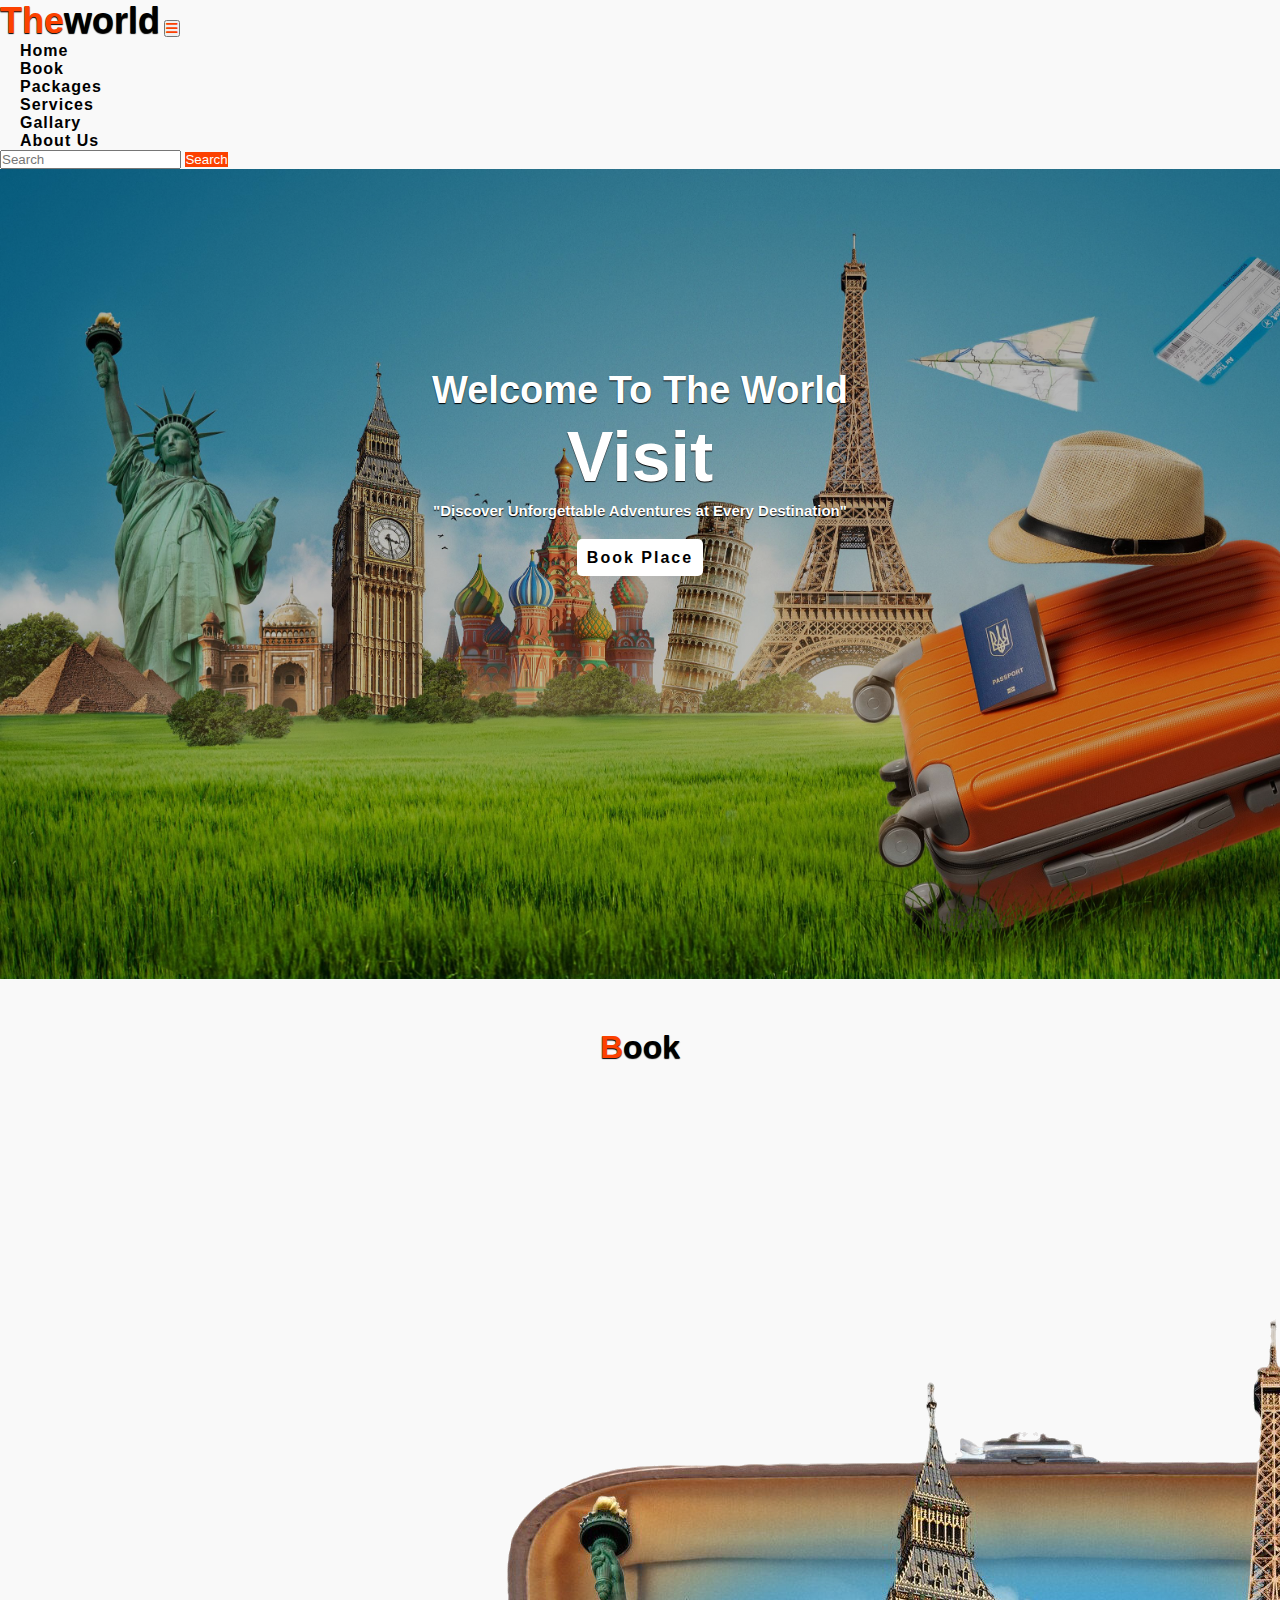
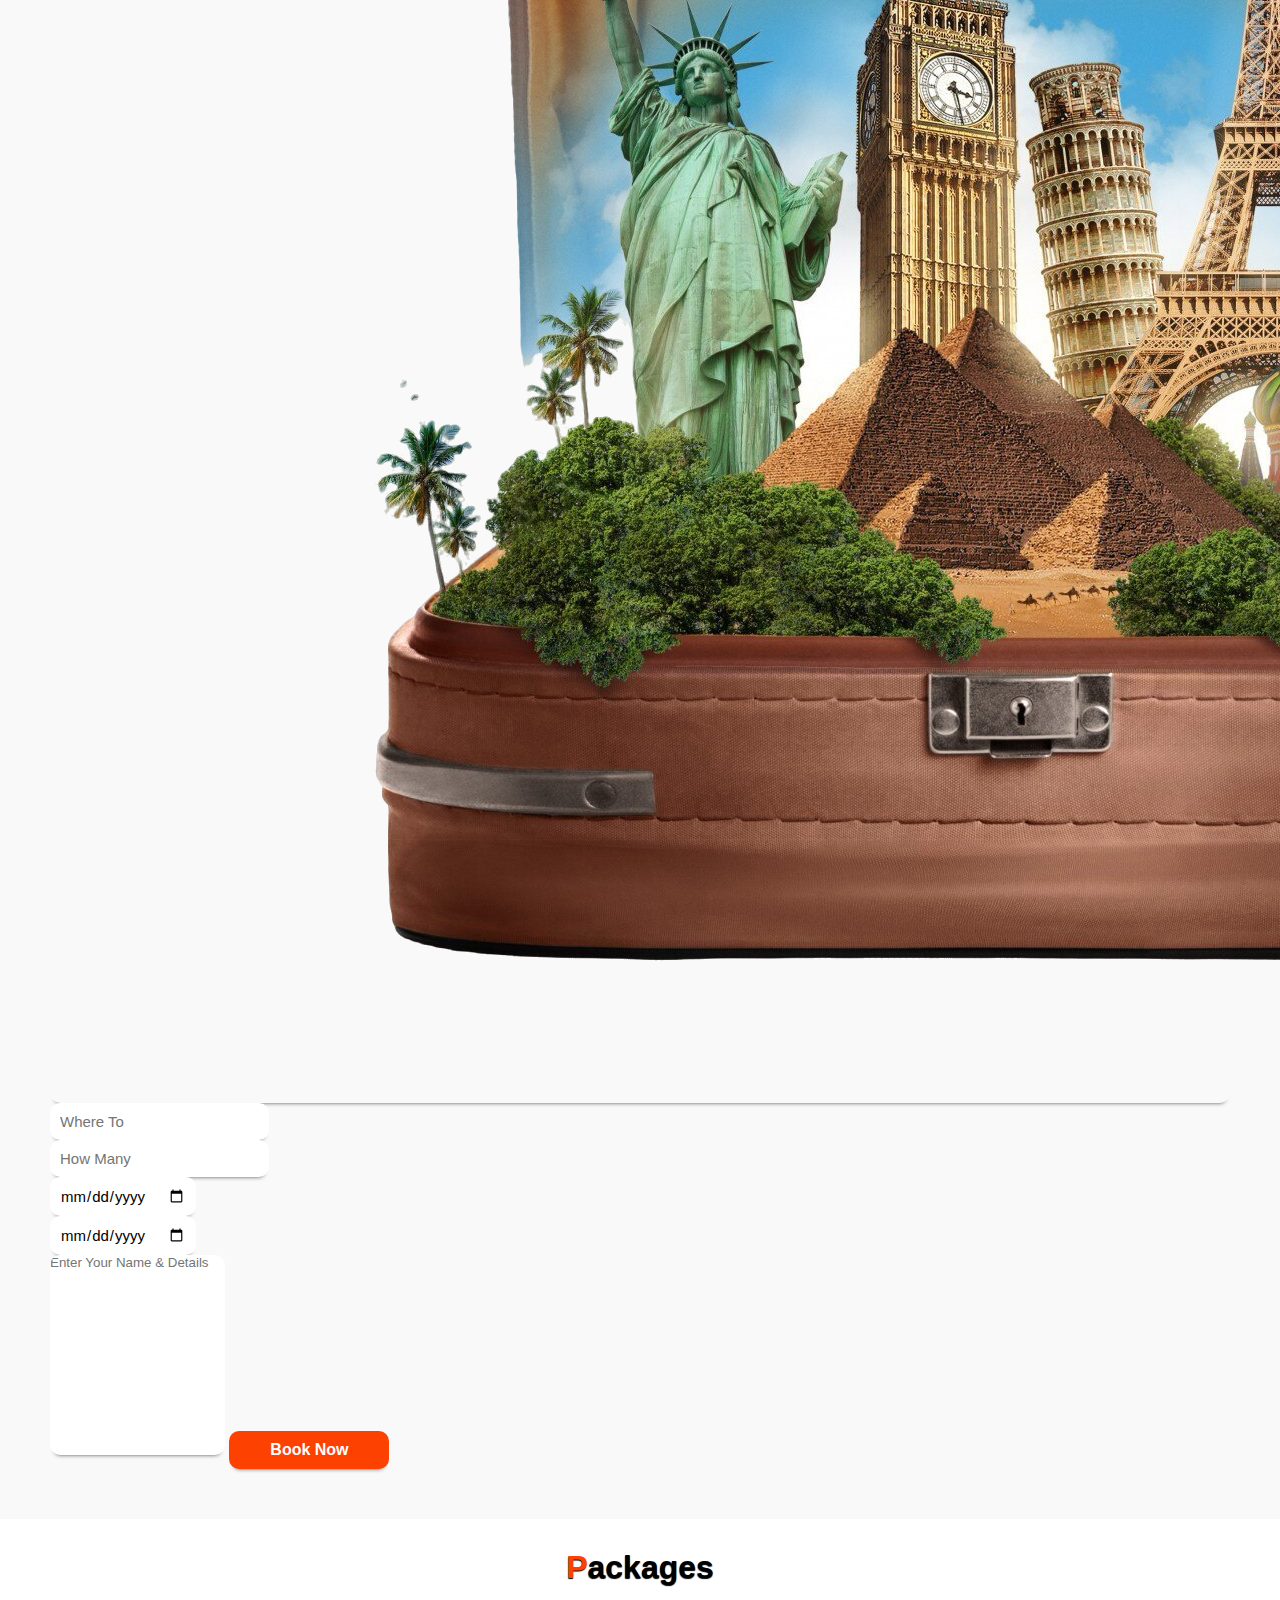
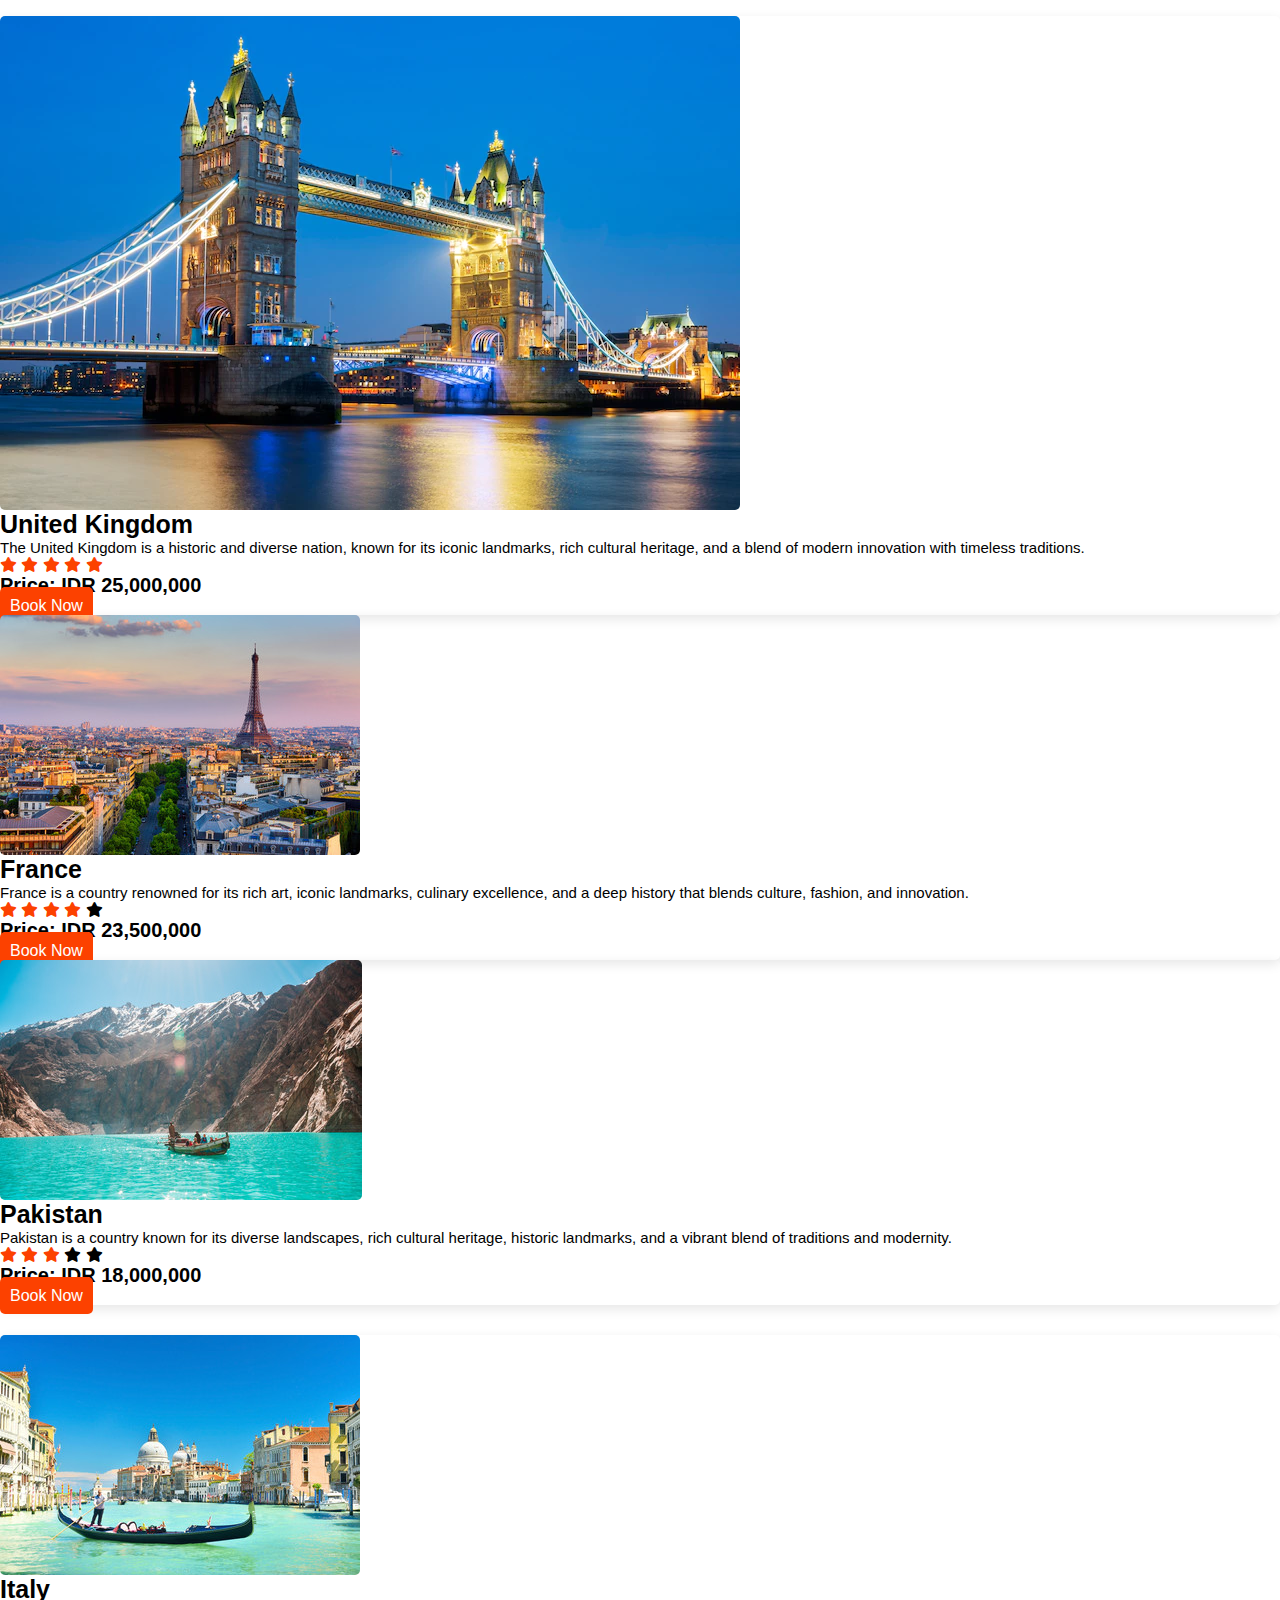
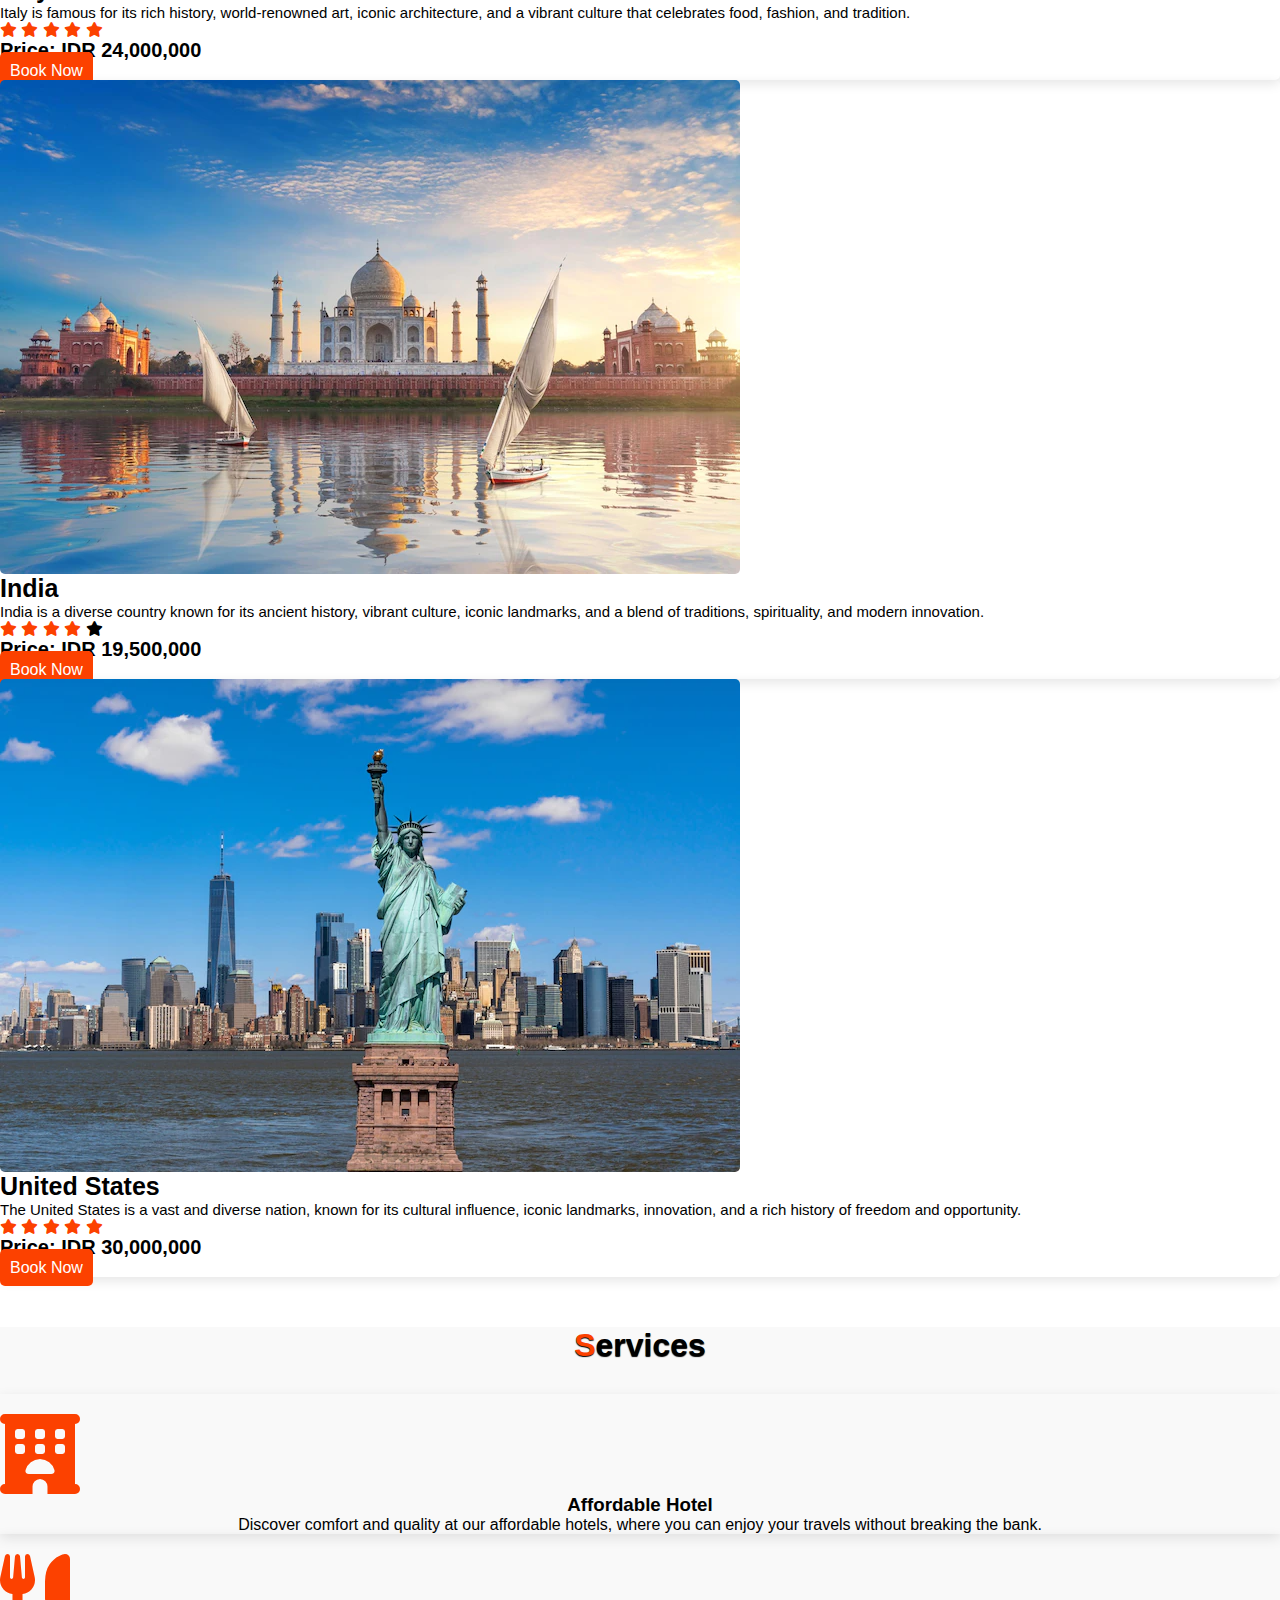
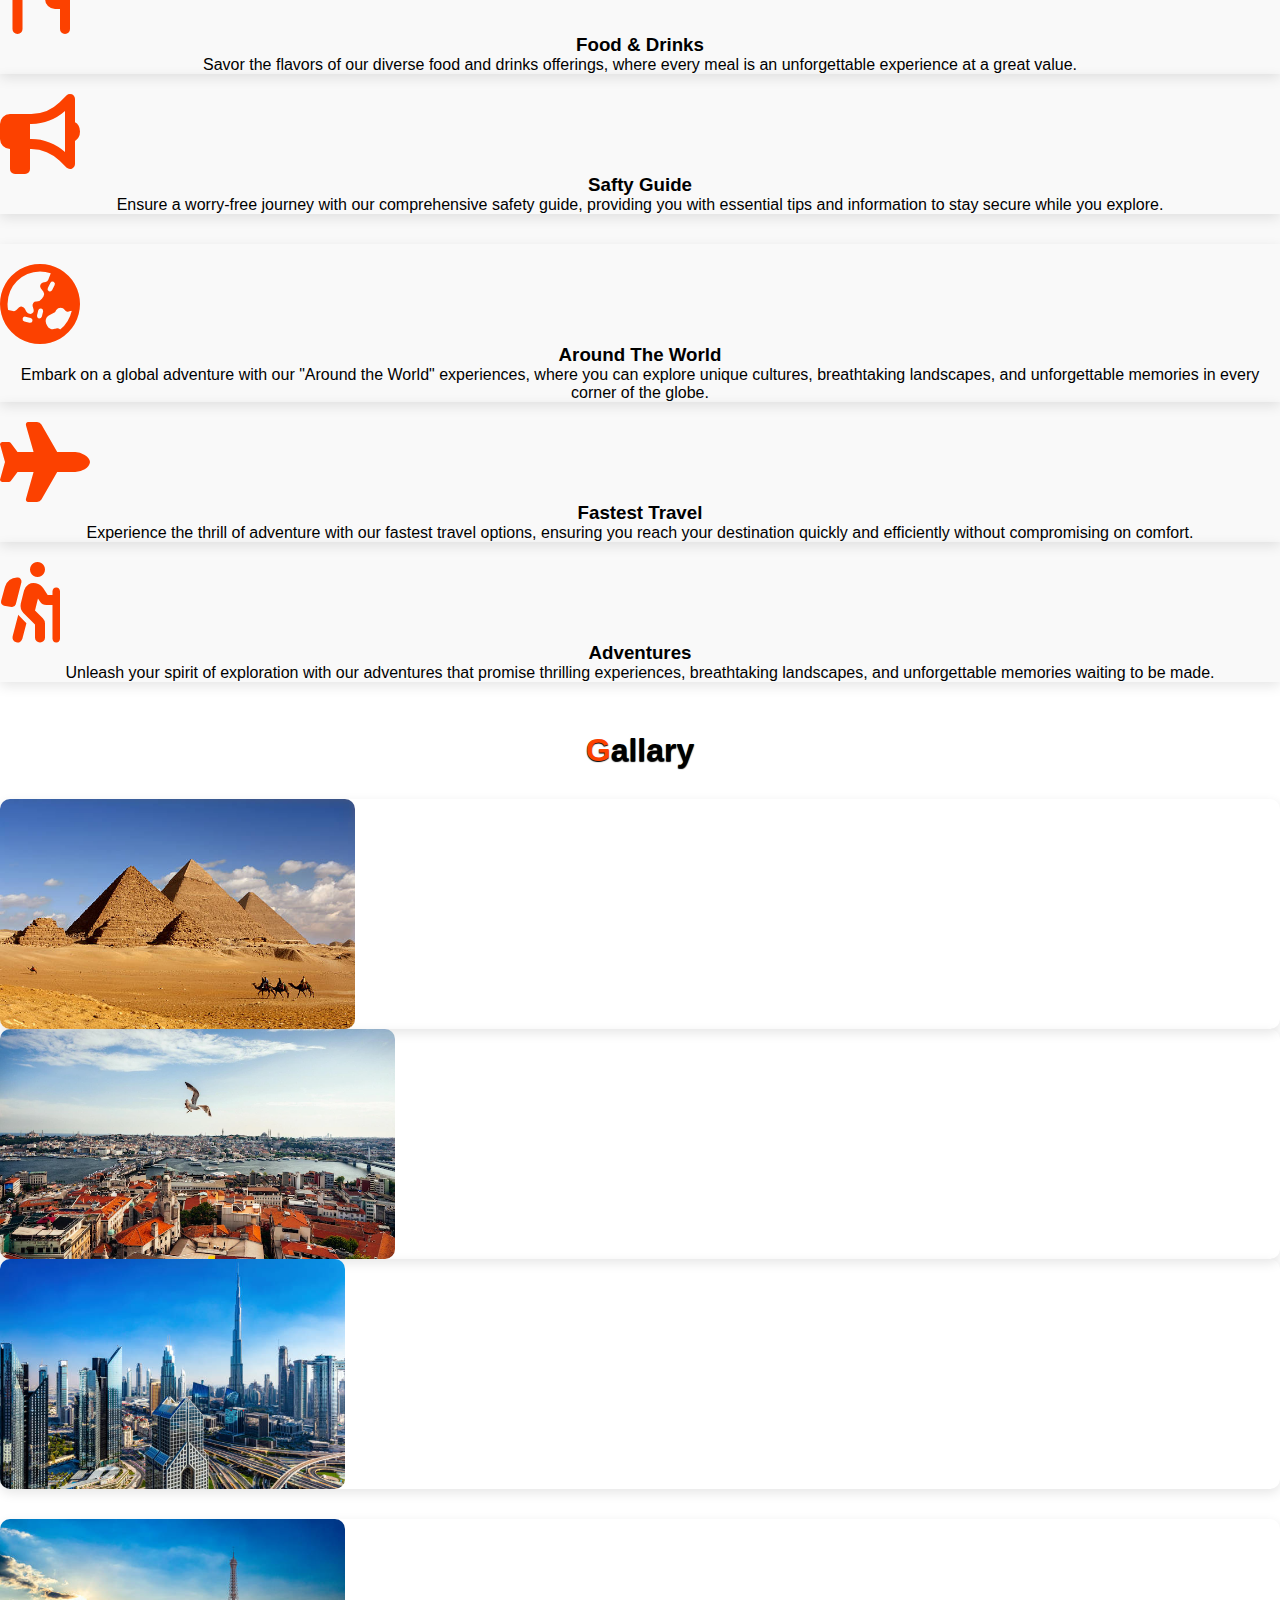
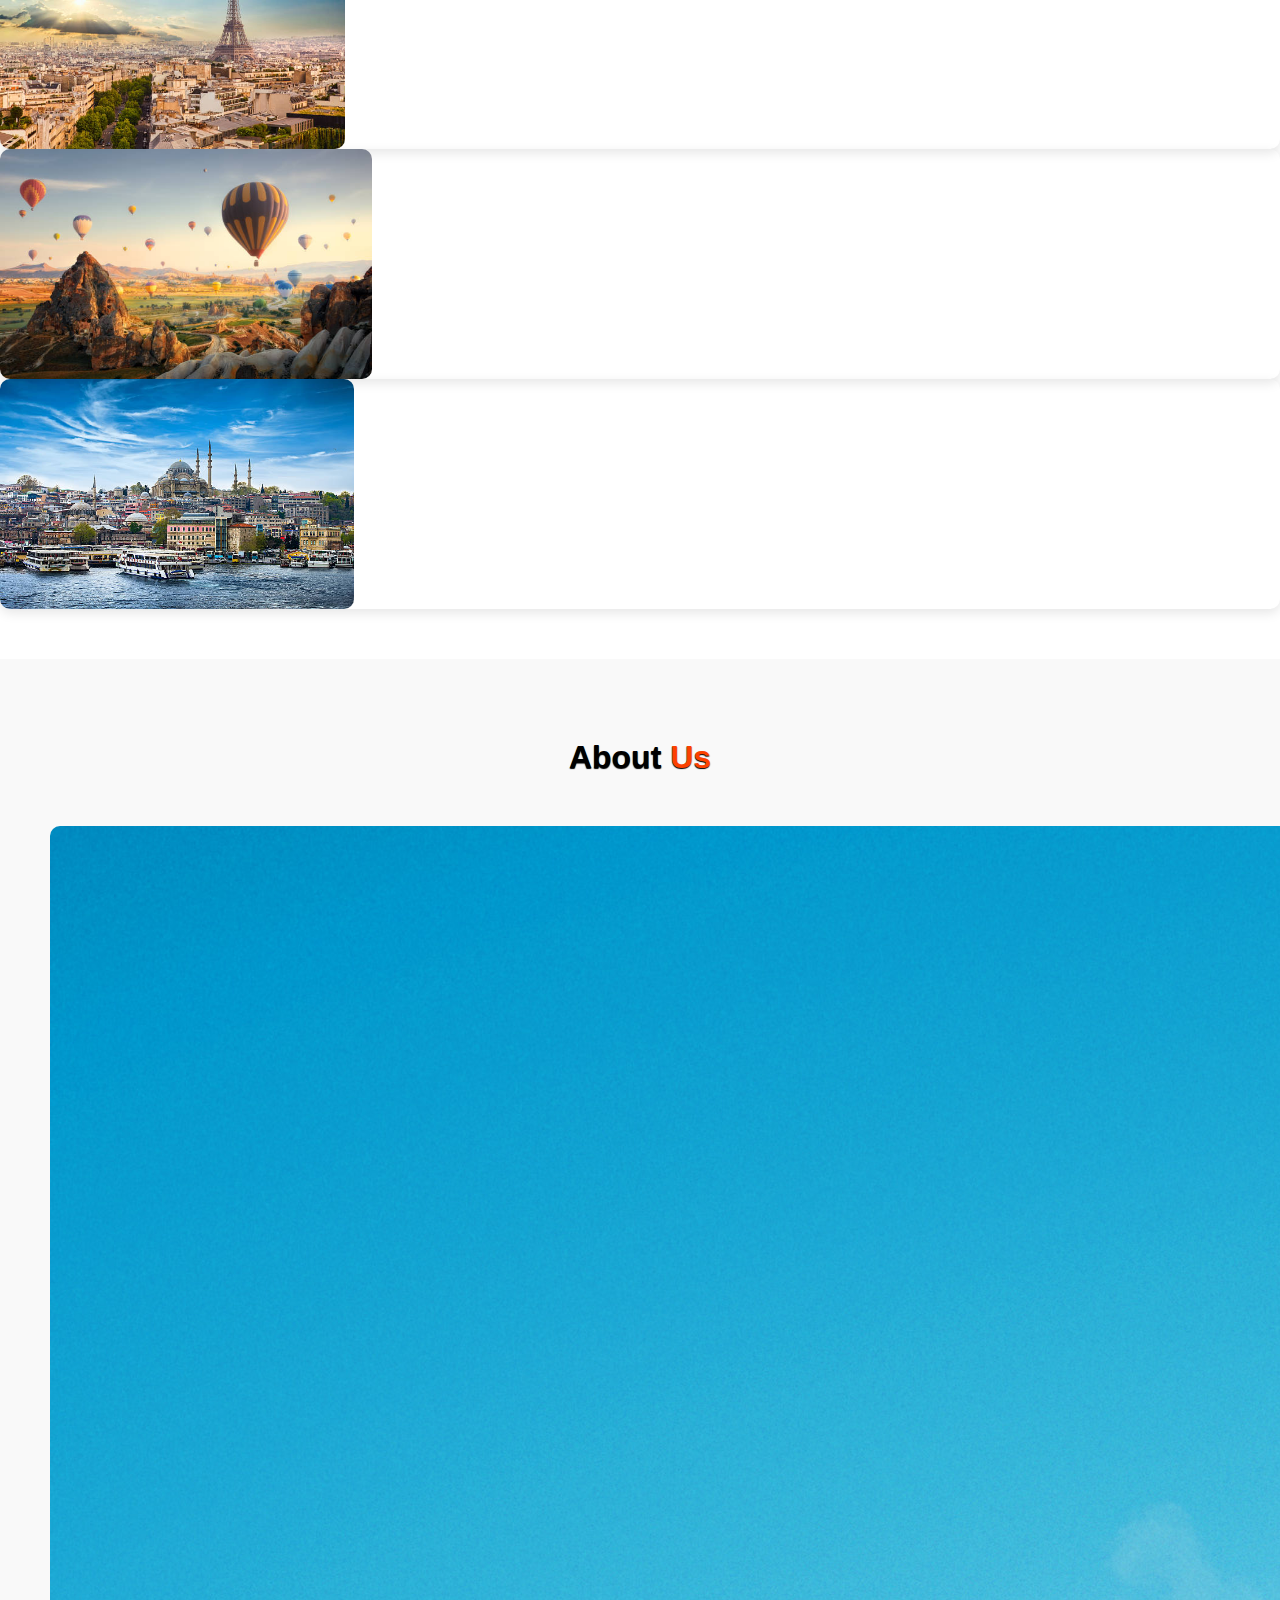
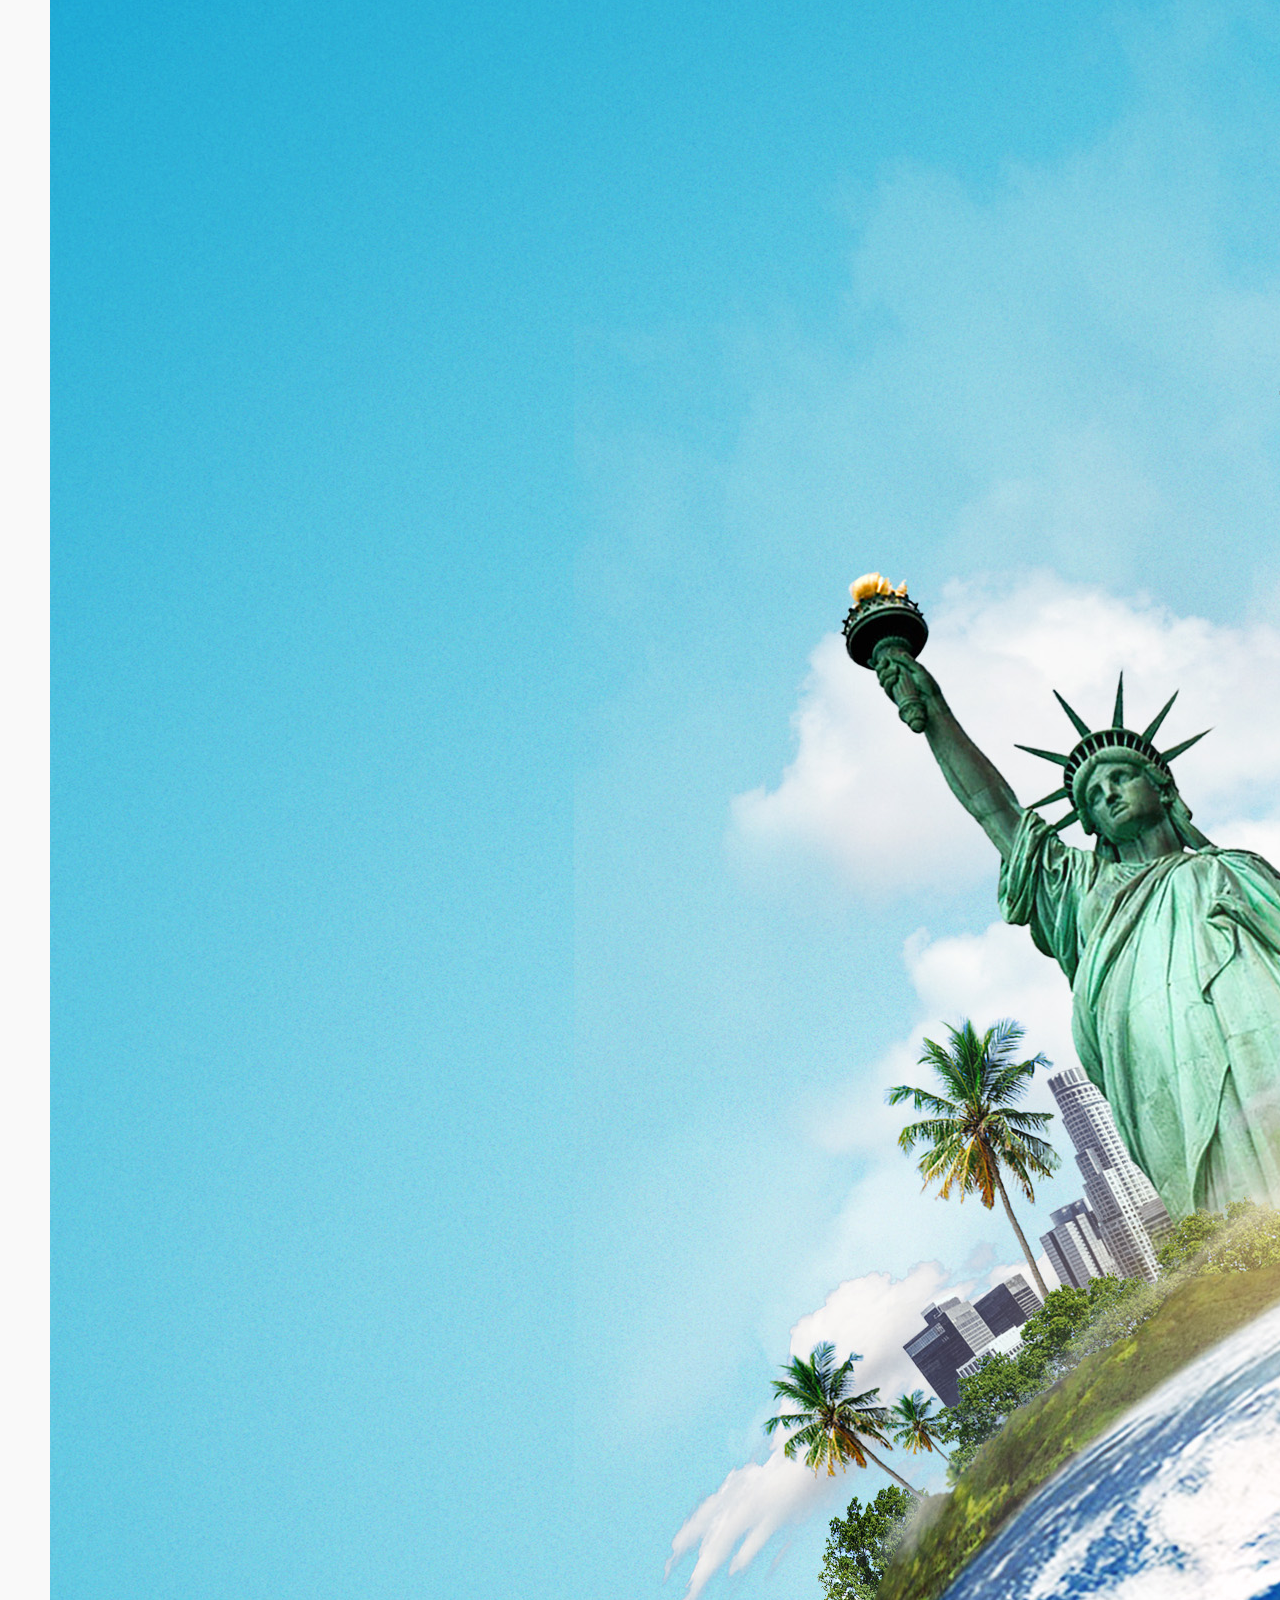
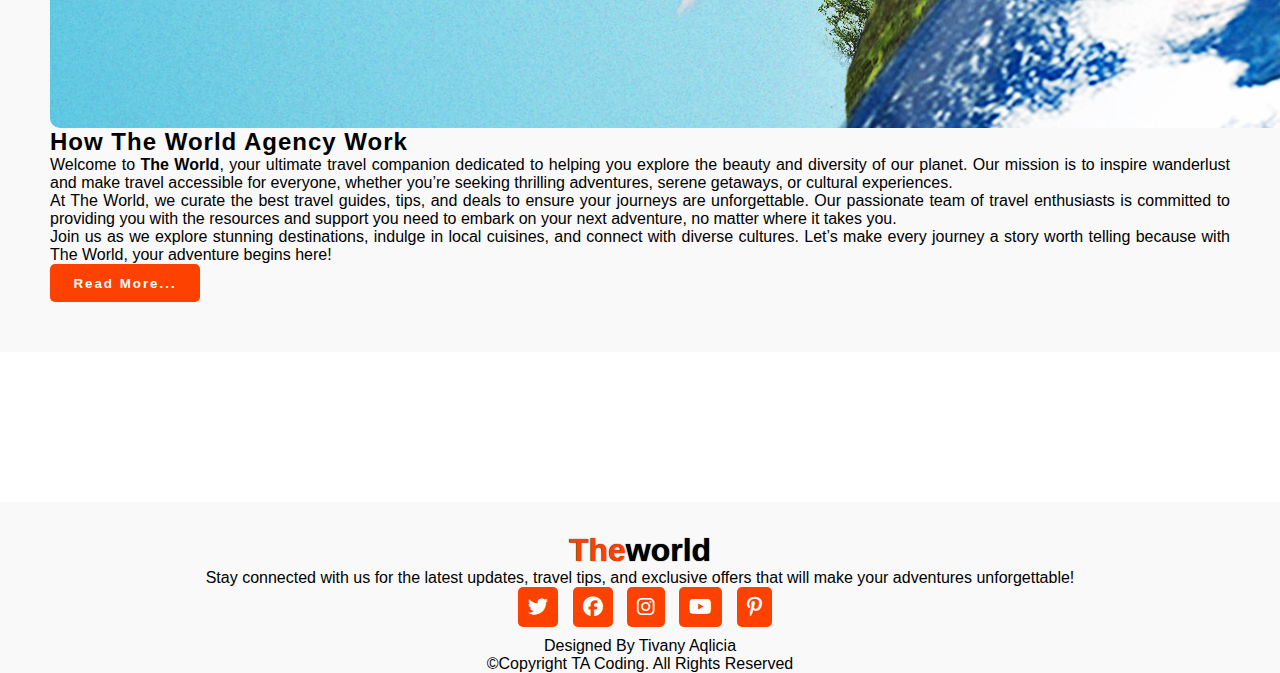
<file: index.html>
<html lang="en">
<head>
    <meta charset="UTF-8">
    <meta http-equiv="X-UA-Compatible" content="IE=edge">
    <meta name="viewport" content="width=device-width, initial-scale=1.0">
    <title>TheWorld Website</title>
    <link rel="icon" href="images/book-img.png">

    <link rel="stylesheet" href="style.css">

    <!-- Bootstrap Link -->
    <link href="https://cdn.jsdelivr.net/npm/bootstrap@5.0.2/dist/css/bootstrap.min.css" rel="stylesheet" integrity="sha384-EVSTQN3/azprG1Anm3QDgpJLIm9Nao0Yz1ztcQTwFspd3yD65VohhpuuCOmLASjC" crossorigin="anonymous">
    <!-- Bootstrap Link -->


    <!-- Font Awesome Cdn -->
    <link rel="stylesheet" href="https://cdnjs.cloudflare.com/ajax/libs/font-awesome/6.2.1/css/all.min.css">
    <!-- Font Awesome Cdn -->


    <!-- Google Fonts -->
    <link rel="preconnect" href="https://fonts.googleapis.com">
    <link rel="preconnect" href="https://fonts.gstatic.com" crossorigin>
    <link href="https://fonts.googleapis.com/css2?family=Roboto:wght@500&display=swap" rel="stylesheet">
    <!-- Google Fonts -->
</head>
<body>
    





    <!-- Navbar Start -->
    <nav class="navbar navbar-expand-lg fixed-top" id="navbar">
        <div class="container">
          <a class="navbar-brand" href="index.html" id="logo"><span>The</span>world</a>
          <button class="navbar-toggler" type="button" data-bs-toggle="collapse" data-bs-target="#mynavbar">
            <span><i class="fa-solid fa-bars"></i></span>
          </button>
          <div class="collapse navbar-collapse" id="mynavbar">
            <ul class="navbar-nav me-auto">
              <li class="nav-item">
                <a class="nav-link active" href="index.html">Home</a>
              </li>
              <li class="nav-item">
                <a class="nav-link" href="#book">Book</a>
              </li>
              <li class="nav-item">
                <a class="nav-link" href="#packages">Packages</a>
              </li>
              <li class="nav-item">
                <a class="nav-link" href="#services">Services</a>
              </li>
              <li class="nav-item">
                <a class="nav-link" href="#gallary">Gallary</a>
              </li>
              <li class="nav-item">
                <a class="nav-link" href="#about">About Us</a>
              </li>
             
            </ul>
            <form class="d-flex">
              <input class="form-control me-2" type="text" placeholder="Search">
              <button class="btn btn-primary" type="button">Search</button>
            </form>
          </div>
        </div>
      </nav>
    <!-- Navbar End -->





    <!-- Home Section Start -->
    <div class="home">
        <div class="content">
            <h5>Welcome To The World</h5>
            <h1>Visit <span class="changecontent"></span></h1>
            <p>"Discover Unforgettable Adventures at Every Destination"</p>
            <a href="#book">Book Place</a>
        </div>
    </div>
    <!-- Home Section End -->





    <!-- Section Book Start -->
    <section class="book" id="book">
      <div class="container">

        <div class="main-text">
          <h1><span>B</span>ook</h1>
        </div>
        
        <div class="row">

          <div class="col-md-6 py-3 py-md-0">
            <div class="card">
              <img src="images/boook.png" alt="">
            </div>
          </div>

          <div class="col-md-6 py-3 py-md-0">
            <form action="#">

              <input type="text" class="form-control" placeholder="Where To" required><br>
              <input type="text" class="form-control" placeholder="How Many" required><br>
              <input type="date" class="form-control" placeholder="Arrivals" required><br>
              <input type="date" class="form-control" placeholder="Leaving" required><br>
              <textarea class="form-control" rows="5" name="text" placeholder="Enter Your Name & Details"></textarea>
              <input type="submit" value="Book Now" class="submit" required>

            </form>
          </div>

        </div>
      </div>
    </section>
    <!-- Section Book End -->








    <!-- Section Packages Start -->
    <section class="packages" id="packages">
      <div class="container">
        
        <div class="main-txt">
          <h1><span>P</span>ackages</h1>
        </div>

        <div class="row" style="margin-top: 30px;">

          <div class="col-md-4 py-3 py-md-0">

            <div class="card">
              <img src="./images/uk.png" alt="">
              <div class="card-body">
                <h3>United Kingdom</h3>
                <p>The United Kingdom is a historic and diverse nation, known for its iconic landmarks, rich cultural heritage, and a blend of modern innovation with timeless traditions.</p>
                <div class="star">
                  <i class="fa-solid fa-star checked"></i>
                  <i class="fa-solid fa-star checked"></i>
                  <i class="fa-solid fa-star checked"></i>
                  <i class="fa-solid fa-star checked"></i>
                  <i class="fa-solid fa-star checked"></i>
                </div>
                <h6>Price: <strong>IDR 25,000,000</strong></h6>
                <a href="#book">Book Now</a>
              </div>
            </div>

          </div>
          <div class="col-md-4 py-3 py-md-0">

            <div class="card">
              <img src="./images/france.png" alt="">
              <div class="card-body">
                <h3>France</h3>
                <p>France is a country renowned for its rich art, iconic landmarks, culinary excellence, and a deep history that blends culture, fashion, and innovation.</p>
                <div class="star">
                  <i class="fa-solid fa-star checked"></i>
                  <i class="fa-solid fa-star checked"></i>
                  <i class="fa-solid fa-star checked"></i>
                  <i class="fa-solid fa-star checked"></i>
                  <i class="fa-solid fa-star "></i>
                </div>
                <h6>Price: <strong>IDR 23,500,000</strong></h6>
                <a href="#book">Book Now</a>
              </div>
            </div>

          </div>
          <div class="col-md-4 py-3 py-md-0">

            <div class="card">
              <img src="./images/pakistan.png" alt="">
              <div class="card-body">
                <h3>Pakistan</h3>
                <p>Pakistan is a country known for its diverse landscapes, rich cultural heritage, historic landmarks, and a vibrant blend of traditions and modernity.</p>
                <div class="star">
                  <i class="fa-solid fa-star checked"></i>
                  <i class="fa-solid fa-star checked"></i>
                  <i class="fa-solid fa-star checked"></i>
                  <i class="fa-solid fa-star "></i>
                  <i class="fa-solid fa-star "></i>
                </div>
                <h6>Price: <strong>IDR 18,000,000</strong></h6>
                <a href="#book">Book Now</a>
              </div>
            </div>

          </div>



        </div>



        <div class="row" style="margin-top: 30px;">

          <div class="col-md-4 py-3 py-md-0">

            <div class="card">
              <img src="./images/italy.png" alt="">
              <div class="card-body">
                <h3>Italy</h3>
                <p>Italy is famous for its rich history, world-renowned art, iconic architecture, and a vibrant culture that celebrates food, fashion, and tradition.</p>
                <div class="star">
                  <i class="fa-solid fa-star checked"></i>
                  <i class="fa-solid fa-star checked"></i>
                  <i class="fa-solid fa-star checked"></i>
                  <i class="fa-solid fa-star checked"></i>
                  <i class="fa-solid fa-star checked"></i>
                </div>
                <h6>Price: <strong>IDR 24,000,000</strong></h6>
                <a href="#book">Book Now</a>
              </div>
            </div>

          </div>
          <div class="col-md-4 py-3 py-md-0">

            <div class="card">
              <img src="./images/india.png" alt="">
              <div class="card-body">
                <h3>India</h3>
                <p>India is a diverse country known for its ancient history, vibrant culture, iconic landmarks, and a blend of traditions, spirituality, and modern innovation.</p>
                <div class="star">
                  <i class="fa-solid fa-star checked"></i>
                  <i class="fa-solid fa-star checked"></i>
                  <i class="fa-solid fa-star checked"></i>
                  <i class="fa-solid fa-star checked"></i>
                  <i class="fa-solid fa-star "></i>
                </div>
                <h6>Price: <strong>IDR 19,500,000</strong></h6>
                <a href="#book">Book Now</a>
              </div>
            </div>

          </div>
          <div class="col-md-4 py-3 py-md-0">

            <div class="card">
              <img src="./images/us.png" alt="">
              <div class="card-body">
                <h3>United States</h3>
                <p>The United States is a vast and diverse nation, known for its cultural influence, iconic landmarks, innovation, and a rich history of freedom and opportunity.</p>
                <div class="star">
                  <i class="fa-solid fa-star checked"></i>
                  <i class="fa-solid fa-star checked"></i>
                  <i class="fa-solid fa-star checked"></i>
                  <i class="fa-solid fa-star checked"></i>
                  <i class="fa-solid fa-star checked"></i>
                </div>
                <h6>Price: <strong>IDR 30,000,000</strong></h6>
                <a href="#book">Book Now</a>
              </div>
            </div>

          </div>



        </div>


      </div>
    </section>
    <!-- Section Packages End -->







    <!-- Section Services Start -->
    <section class="services" id="services">
      <div class="container">

        <div class="main-txt">
          <h1><span>S</span>ervices</h1>
        </div>

        <div class="row" style="margin-top: 30px;">

          <div class="col-md-4 py-3 py-md-0">

            <div class="card">
              <i class="fas fa-hotel"></i>
              <div class="card-body">
                <h3>Affordable Hotel</h3>
                <p>Discover comfort and quality at our affordable hotels, where you can enjoy your travels without breaking the bank.</p>
              </div>
            </div>

          </div>
          <div class="col-md-4 py-3 py-md-0">

            <div class="card">
              <i class="fas fa-utensils"></i>
              <div class="card-body">
                <h3>Food & Drinks</h3>
                <p>Savor the flavors of our diverse food and drinks offerings, where every meal is an unforgettable experience at a great value.</p>
              </div>
            </div>

          </div>
          <div class="col-md-4 py-3 py-md-0">

            <div class="card">
              <i class="fas fa-bullhorn"></i>
              <div class="card-body">
                <h3>Safty Guide</h3>
                <p>Ensure a worry-free journey with our comprehensive safety guide, providing you with essential tips and information to stay secure while you explore.</p>
              </div>
            </div>

          </div>



        </div>

<a href="" target=""></a>
        <div class="row" style="margin-top: 30px;">

          <div class="col-md-4 py-3 py-md-0">

            <div class="card">
              <i class="fas fa-globe-asia"></i>
              <div class="card-body">
                <h3>Around The World</h3>
                <p>Embark on a global adventure with our "Around the World" experiences, where you can explore unique cultures, breathtaking landscapes, and unforgettable memories in every corner of the globe.</p>
              </div>
            </div>

          </div>
          <div class="col-md-4 py-3 py-md-0">

            <div class="card">
              <i class="fas fa-plane"></i>
              <div class="card-body">
                <h3>Fastest Travel</h3>
                <p>Experience the thrill of adventure with our fastest travel options, ensuring you reach your destination quickly and efficiently without compromising on comfort.</p>
              </div>
            </div>

          </div>
          <div class="col-md-4 py-3 py-md-0">

            <div class="card">
              <i class="fas fa-hiking"></i>
              <div class="card-body">
                <h3>Adventures</h3>
                <p>Unleash your spirit of exploration with our adventures that promise thrilling experiences, breathtaking landscapes, and unforgettable memories waiting to be made.</p>
              </div>
            </div>

          </div>



        </div>

      </div>
    </section>
    <!-- Section Services End -->




    <!-- Section Gallary Start -->
    <section class="gallary" id="gallary">
      <div class="container">

        <div class="main-txt">
          <h1><span>G</span>allary</h1>
        </div>

        <div class="row" style="margin-top: 30px;">
          <div class="col-md-4 py-3 py-md-0">
            <div class="card">
              <img src="./images/g1.png" alt="" height="230px">
            </div>
          </div>
          <div class="col-md-4 py-3 py-md-0">
            <div class="card">
              <img src="./images/g2.png" alt="" height="230px">
            </div>
          </div>
          <div class="col-md-4 py-3 py-md-0">
            <div class="card">
              <img src="./images/g3.png" alt="" height="230px">
            </div>
          </div>
        </div>


        <div class="row" style="margin-top: 30px;">
          <div class="col-md-4 py-3 py-md-0">
            <div class="card">
              <img src="./images/g4.png" alt="" height="230px">
            </div>
          </div>
          <div class="col-md-4 py-3 py-md-0">
            <div class="card">
              <img src="./images/g5.png" alt="" height="230px">
            </div>
          </div>
          <div class="col-md-4 py-3 py-md-0">
            <div class="card">
              <img src="./images/g6.png" alt="" height="230px">
            </div>
          </div>
        </div>

      </div>
    </section>
    <!-- Section Gallary End -->







    <!-- About Start -->
    <section class="about" id="about">
      <div class="container">

        <div class="main-txt">
          <h1>About <span>Us</span></h1>
        </div>

        <div class="row" style="margin-top: 50px;">

          <div class="col-md-6 py-3 py-md-0">
            <div class="card">
              <img src="images/image home.jpg" alt="">
            </div>
          </div>

          <div class="col-md-6 py-3 py-md-0">
            <h2>How The World Agency Work</h2>
            <p style="text-align:justify;">Welcome to <b>The World</b>, your ultimate travel companion dedicated to helping you explore the beauty and diversity of our planet. Our mission is to inspire wanderlust and make travel accessible for everyone, whether you’re seeking thrilling adventures, serene getaways, or cultural experiences.</p>
            <p style="text-align:justify;">At The World, we curate the best travel guides, tips, and deals to ensure your journeys are unforgettable. Our passionate team of travel enthusiasts is committed to providing you with the resources and support you need to embark on your next adventure, no matter where it takes you.</p>
            <p style="text-align:justify;">Join us as we explore stunning destinations, indulge in local cuisines, and connect with diverse cultures. Let’s make every journey a story worth telling because with The World, your adventure begins here!</p>
            <button id="about-btn">Read More...</button>
          </div>

        </div>

      </div>
    </section>
    <!-- About End -->








    <!-- Footer Start -->
    <footer id="footer">
      <h1><span>The</span>world</h1>
      <p>Stay connected with us for the latest updates, travel tips, and exclusive offers that will make your adventures unforgettable!</p>
      <div class="social-links">
        <i class="fa-brands fa-twitter"></i>
        <i class="fa-brands fa-facebook"></i>
        <i class="fa-brands fa-instagram"></i>
        <i class="fa-brands fa-youtube"></i>
        <i class="fa-brands fa-pinterest-p"></i>
      </div>
      <div class="credit">
        <p>Designed By Tivany Aqlicia</p>
      </div>
      <div class="copyright">
        <p>&copy;Copyright TA Coding. All Rights Reserved</p>
      </div>
    </footer>
    <!-- Footer End -->







    


    <script src="https://cdn.jsdelivr.net/npm/bootstrap@5.0.2/dist/js/bootstrap.bundle.min.js" integrity="sha384-MrcW6ZMFYlzcLA8Nl+NtUVF0sA7MsXsP1UyJoMp4YLEuNSfAP+JcXn/tWtIaxVXM" crossorigin="anonymous"></script>

</body>
</html>
</file>
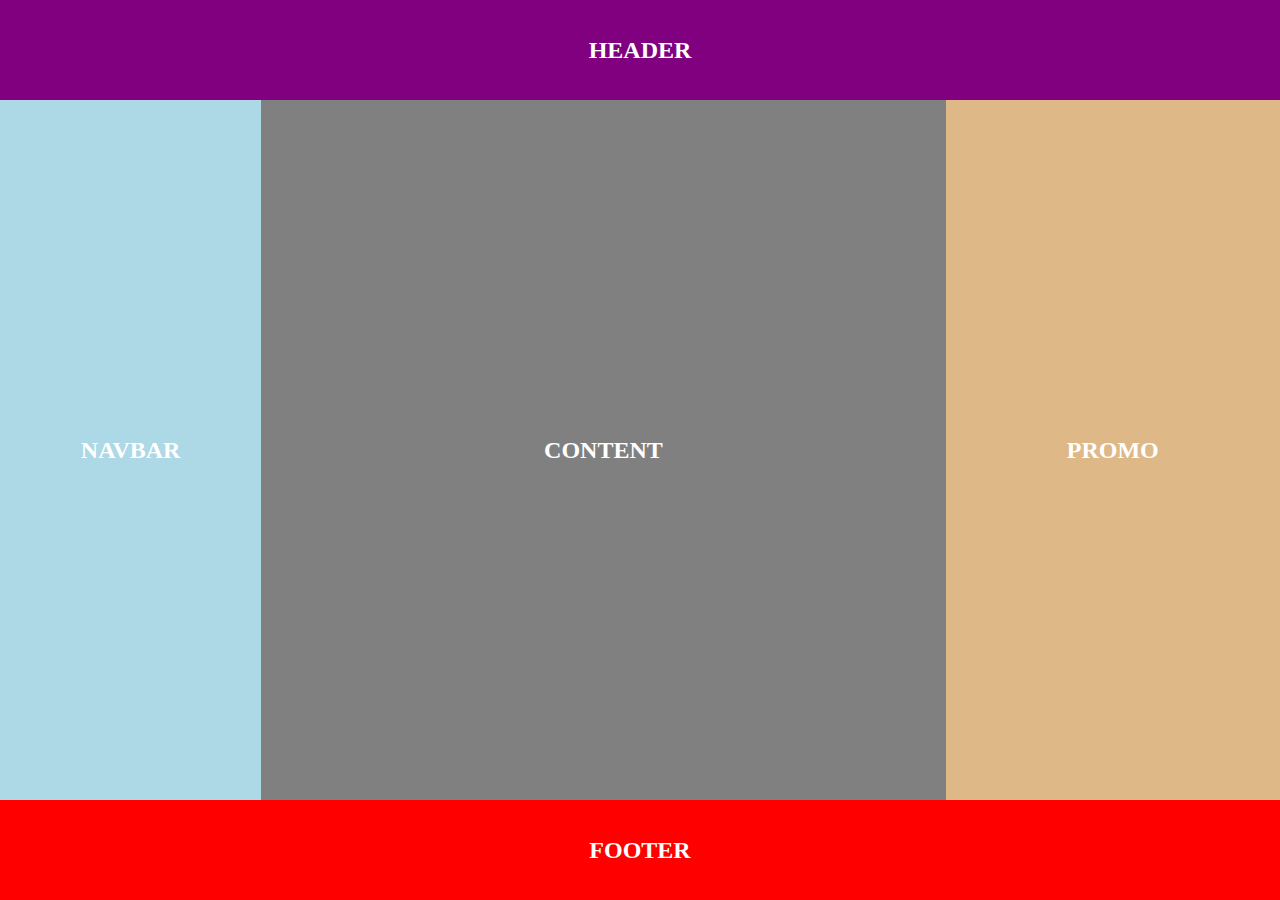
<file: learn-responsive.html>
<!DOCTYPE html>
<html lang="en">
<head>
    <meta charset="UTF-8">
    <meta name="viewport" content="width=device-width, initial-scale=1.0">
    <title>Document</title>
</head>
<style>
    body {
        margin: 0;
    }

    .container {
        display: grid;
        height: 100vh;
        grid-template-areas:
        "header header header header header header header header header header header header"
        "nav nav nav nav nav nav nav nav nav nav nav nav"
        "content content content promo promo promo promo promo promo promo promo promo"
        "footer footer footer footer footer footer footer footer footer footer footer footer";
        grid-template-rows: 100px auto 100px;
    }

    .header {
        background-color: purple;
        grid-area: header;
        display: flex;
        justify-content: center;
        align-items: center;
        color: white;
    }

    .nav {
        background-color: lightblue;
        grid-area: nav;
        display: flex;
        justify-content: center;
        align-items: center;
        color: white;
    }

    .content {
        background-color: grey;
        grid-area: content;
        display: flex;
        justify-content: center;
        align-items: center;
        color: white;
    }

    .promo {
        background-color: burlywood;
        grid-area: promo;
        display: flex;
        justify-content: center;
        align-items: center;
        color: white;
    }

    .footer {
        background-color: red;
        grid-area: footer;
        display: flex;
        justify-content: center;
        align-items: center;
        color: white;
    }

    @media screen and (min-width: 1024px) {
        .container {
            grid-template-areas: 
            "header header header header header header header header header header header header"
            "nav nav content content content content content content content promo promo promo"
            "footer footer footer footer footer footer footer footer footer footer footer footer";
            grid-template-rows: 100px auto 100px;
        }
    }

    @media screen and (min-width: 768px) and (max-width: 1023px) {
        .container {
            grid-template-areas: 
            "header header header header header header header header header header header header"
            "nav nav content content content content content content content content content content"
            "promo promo promo promo promo promo promo promo promo promo promo promo"
            "footer footer footer footer footer footer footer footer footer footer footer footer";
            grid-template-rows: 80px auto 80px 80px;
        }
    }

    @media screen and (max-width: 767px) {
        .container {
            grid-template-areas: 
            "header header header header header header header header header header header header"
            "nav nav nav nav nav nav nav nav nav nav nav nav"
            "content content content content content content content content content content content content"
            "promo promo promo promo promo promo promo promo promo promo promo promo"
            "footer footer footer footer footer footer footer footer footer footer footer footer";
            grid-template-rows: 60px auto auto 60px 60px;
        }
    }
</style>
<body>
    <div class="container">
        <div class="header"><h2>HEADER</h2></div>
        <div class="nav"><h2>NAVBAR</h2></div>
        <div class="content"><h2>CONTENT</h2></div>
        <div class="promo"><h2>PROMO</h2></div>
        <div class="footer"><h2>FOOTER</h2></div>
    </div>
</body>
</html>
</file>
<file: style.css>
*{
    margin: 0;
    padding: 0;
    box-sizing: border-box;
    text-decoration: none;
    list-style: none;
    scroll-behavior: smooth;
    font-family: 'Lato', sans-serif;
}

/* Navbar Start */
#navbar{
    background: #f9f9f9;
}
#logo{
    font-size: 36px;
    font-weight: 550;
    color: black;
    text-shadow: 0px 1px 1px black;
    margin-bottom: 5px;
}
#logo span{
    color: #FC4100;
}
.navbar-toggler span{
    color: #FC4100;
}
.navbar-nav{
    margin-left: 20px;
}
.nav-item .nav-link{
    font-size: 16px;
    font-weight: 550;
    color: black;
    letter-spacing: 1px;
    border-radius: 3px;
    transition: 0.5s ease;
}
.nav-item .nav-link:hover{
    background: #FC4100;
    color: white;
}
#navbar form button{
    background: #FC4100;
    color: white;
    border: none;
}
/* Navbar End */

/* Home Section Start */
.home{
    width: 100%;
    height: 90vh;
    background-image: linear-gradient(rgba(0,0,0,0.3),rgba(0,0,0,0.2)), url(./images/home\ image.jpg);
    background-repeat: no-repeat;
    background-size: cover;
}
.home .content{
    text-align: center;
    padding-top: 200px;
}
.home .content h5{
    color: white;
    font-size: 38px;
    font-weight: 550;
    text-shadow: 0px 1px 1px black;
}
.home .content h1{
    color: white;
    font-size: 70px;
    font-weight: 550;
    text-shadow: 0px 1px 1px black;
    margin-top: 5px;
}
.changecontent::after{
    content: ' ';
    color: white;
    text-shadow: 0px 1px 1px black;
    animation: changetext 10s infinite linear;
}
@keyframes changetext{
    0%{content: "France";}
    10%{content: "Spain";}
    20%{content: "United States";}
    30%{content: "China";}
    40%{content: "India";}
    50%{content: "Pakistan";}
    60%{content: "Italy";}
    70%{content: "Turkey";}
    80%{content: "Mexico";}
    90%{content: "Germany";}
    100%{content: "United kingdom";}
} 
.home .content p{
    color: white;
    font-size: 15px;
    font-weight: 600;
    text-shadow: 0px 1px 1px black;
    margin-bottom: 30px;
    margin-top: 5px;
}
.home .content a{
    padding: 10px;
    background: white;
    color: black;
    letter-spacing: 2px;
    font-weight: 550;
    border-radius: 5px;
    text-decoration: none;
    transition: 0.5s;
}
.home .content a:hover{
    background: #FC4100;
    color: white;
}
@media (max-width:850px){
    .home{
        background-position: 50%;
    }
}
@media (max-width:450px){
    .home .content h5{
        font-size: 25px;
    }
    .home .content h1{
        font-size: 38px;
    }
    .home .content p{
        font-size: 13px;
    }
}
/* Home Section End */

/* Section Book Start */
.book{
    background: #f9f9f9;
    padding: 50px;
}
.main-text h1{
    text-align: center;
    text-shadow: 0px 1px 1px black;
    font-weight: 600;
}
.main-text h1 span{
    color: #FC4100;
}
.book .card{
    border-radius: 10px;
    box-shadow: 0px 5px 5px -6px black;
}
.book .row{
    margin-top: 30px;
}
.book form input{
    padding: 10px;
    color: black;
    border: none;
    outline: none;
    font-size: 15px;
    border-radius: 10px;
    box-shadow: 0px 5px 5px -6px black;
}
.book form textarea{
    border: none;
    border-radius: 10px;
    resize: none;
    box-shadow: 0px 5px 5px -6px black;
    height: 200px;
}
.book .submit{
    width: 160px;
    font-size: 16px;
    font-weight: 550;
    background: #FC4100;
    color: white;
    margin-top: 10px;
    transition: 0.5s;
}
.book .submit:hover{
    width: 170px;
}
@media (max-width:765px){
    .book{
        padding: 0;
    }
    .main-text h1{
        padding: 20px;
    }
}
/* Section Book End */





/* Section Packages Start */
.main-txt h1{
    text-align: center;
    margin-top: 30px;
    font-weight: 600;
    text-shadow: 0px 1px 1px black;
}
.main-txt h1 span{
    color: #FC4100;
}
.packages .card{
    border-radius: 5px;
    border: none;
    box-shadow: rgba(0,0,0,0.1) 0px 4px 12px;
}
.packages .card img{
    border-radius: 5px;
}
.packages .card .card-body{
    background: transparent;
}
.packages .card .card-body h3{
    font-size: 25px;
    font-weight: 600;
}
.packages .card .card-body p{
    font-size: 15px;
}
.checked{
    color: #FC4100;
}
.star i{
    font-size: 15px;
}
.packages .card .card-body h6{
    font-size: 20px;
}
.packages .card .card-body a{
    padding: 10px;
    text-decoration: none;
    background: #FC4100;
    color: white;
    border-radius: 5px;
}
/* Section Packages End */




/* Section Services Start */
.services{
    background: #f9f9f9;
    margin-top: 50px;
}
.services .card{
    box-shadow: rgba(0,0,0,0.1) 0px 4px 12px;
    border: none;
    cursor: pointer;
}
.services .card i{
    font-size: 80px;
    text-align: center;
    color: #FC4100;
    margin-top: 20px;
}
.services .card .card-body h3{
    font-weight: 600;
}
.services .card .card-body{
    text-align: center;
}
/* Section Services End */





/* Section Gallary Start */
.gallary{
    margin-top: 50px;
}
.gallary .card{
    border-radius: 10px;
    box-shadow: rgba(0,0,0,0.1) 0px 4px 12px;
    cursor: pointer;
}
.gallary .card img{
    border-radius: 10px;
    transition: 0.5s;
}
.gallary .card img:hover{
    transform: scale(1.1);
}
/* Section Gallary End */




/* About Start */
.about{
    padding: 50px;
    margin-top: 50px;
    background: #f9f9f9;
}
.about .card{
    border-radius: 10px;
}
.about .card img{
    border-radius: 10px;
}
.about h2{
    font-weight: 600;
    letter-spacing: 1px;
}
.about p{
    font-weight: 500;
}
#about-btn{
    width: 150px;
    height: 38px;
    border: none;
    border-radius: 5px;
    background: #FC4100;
    color: white;
    letter-spacing: 2px;
    font-weight: 550;
    transition: 0.5s ease;
    cursor: pointer;
}
#about-btn:hover{
    width: 170px;
}
@media (max-width:765px){
    .about{
        padding: 0;
    }
}
/* About End */




/* Footer Start */
#footer{
    width: 100%;
    margin-top: 150px;
    text-align: center;
    background: #f9f9f9;
}
#footer h1{
    font-weight: 600;
    padding-top: 30px;
    text-shadow: 0px 0px 1px black;
}
#footer h1 span{
    color: #FC4100;
}
.social-links i{
    padding: 10px;
    border-radius: 5px;
    font-size: 20px;
    background: #FC4100;
    color: white;
    margin-left: 10px;
    margin-bottom: 10px;
    transition: 0.5s ease;
    cursor: pointer;
}
.social-links i:hover{
    background: #FC4100;
}
/* Footer End */
</file>
